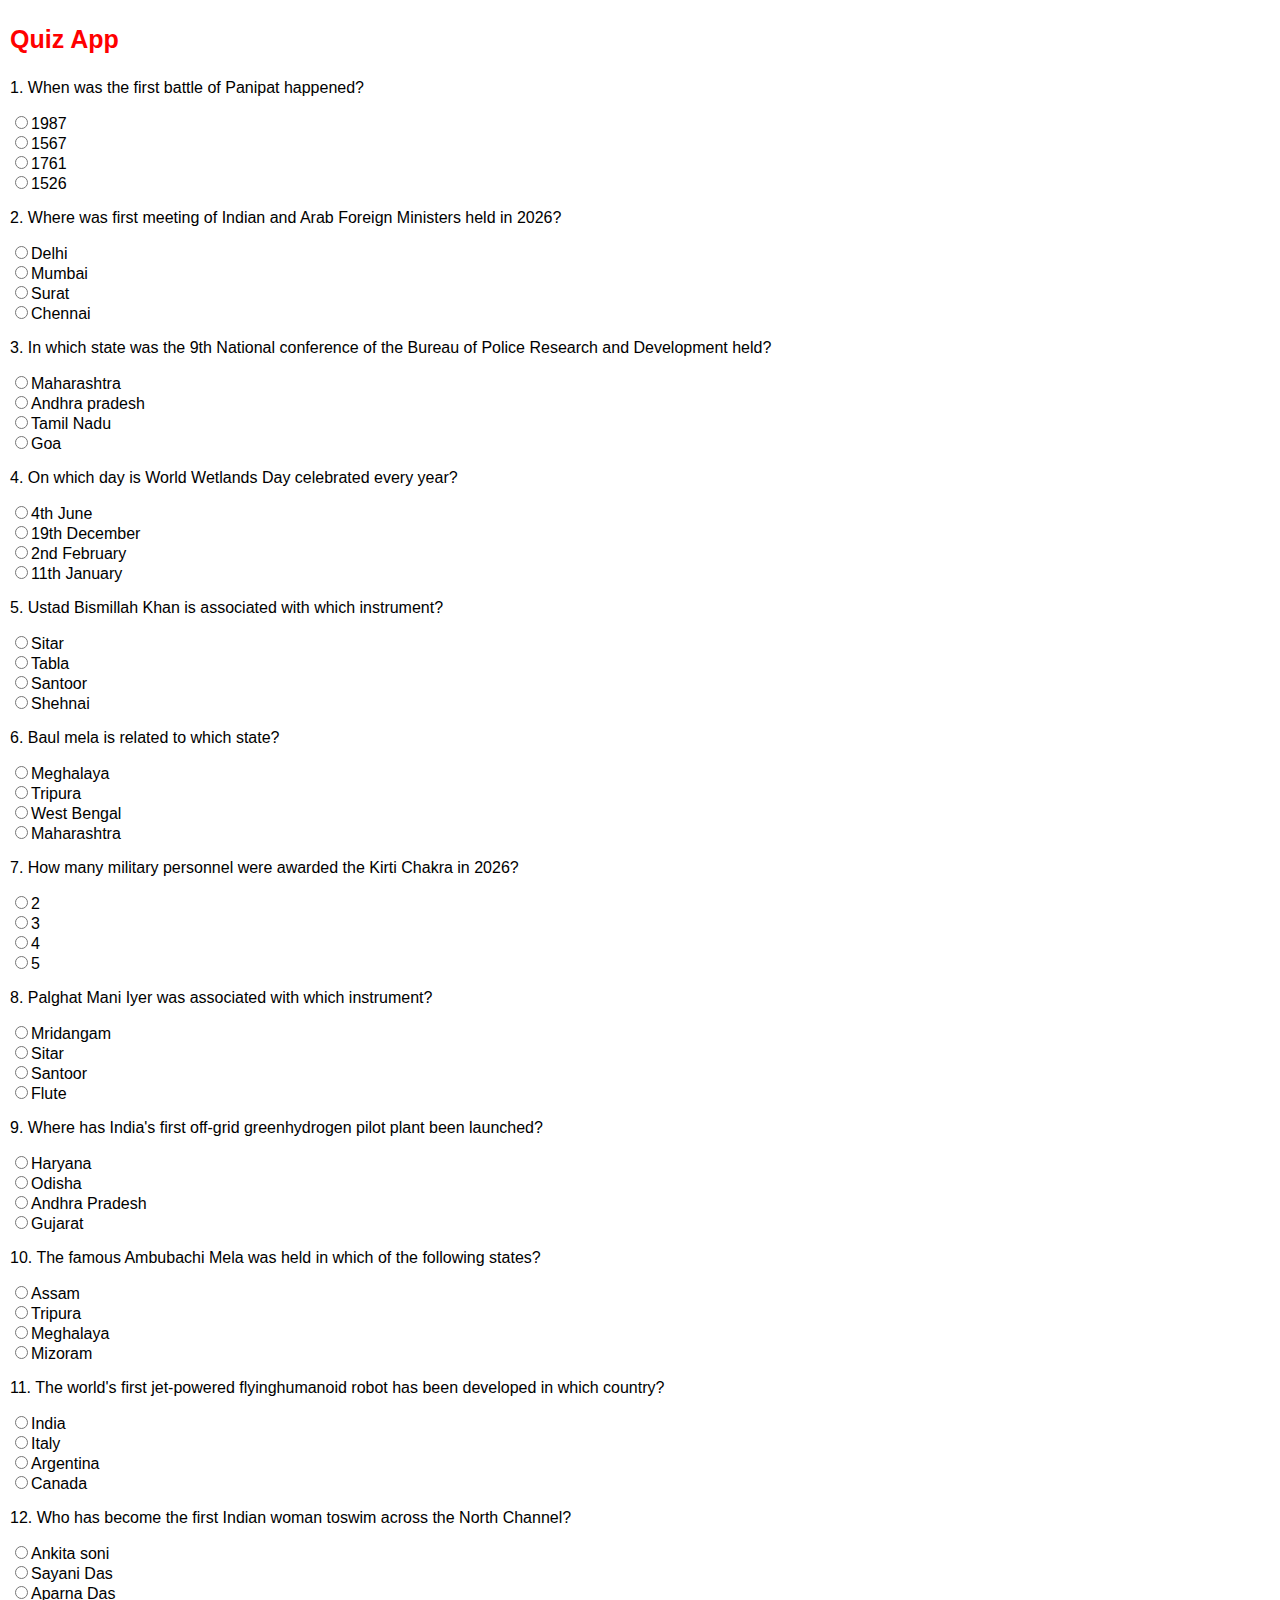
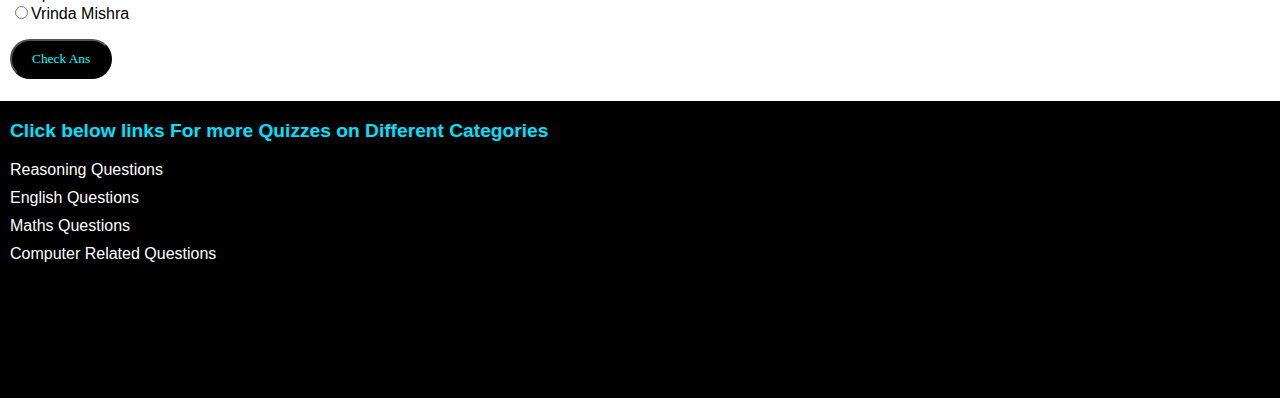
<file: html files/index.html>
<!DOCTYPE html>
<html lang="en">
<head>
    <meta charset="UTF-8">
    <meta name="viewport" content="width=device-width, initial-scale=1.0">
    <title>Quiz app</title>
    <link rel="stylesheet" href="../css file/quizstyle.css">
    <link rel="icon" href="../Images/favicon.ico">
</head>
<body>
    <h3>Quiz App</h3>
    <section class="container">
    
    </section>
    <button>Check Ans</button>
    <footer>
    <p>Click below links For more Quizzes on Different Categories </p>
    <ol>
        <li><a href="/html files/ReasoningQuiz.html">Reasoning Questions</a></li>
        <li><a href="/html files/EnglishQuiz.html">English Questions</a></li>
        <li><a href="/html files/MathQuiz.html">Maths Questions</a></li>
        <li><a href="/html files/ComputerQuiz.html">Computer Related Questions</a></li>
    </ol>
    </footer>
    <script src="../data/homepage.js"></script>
</body>
</html>
</file>
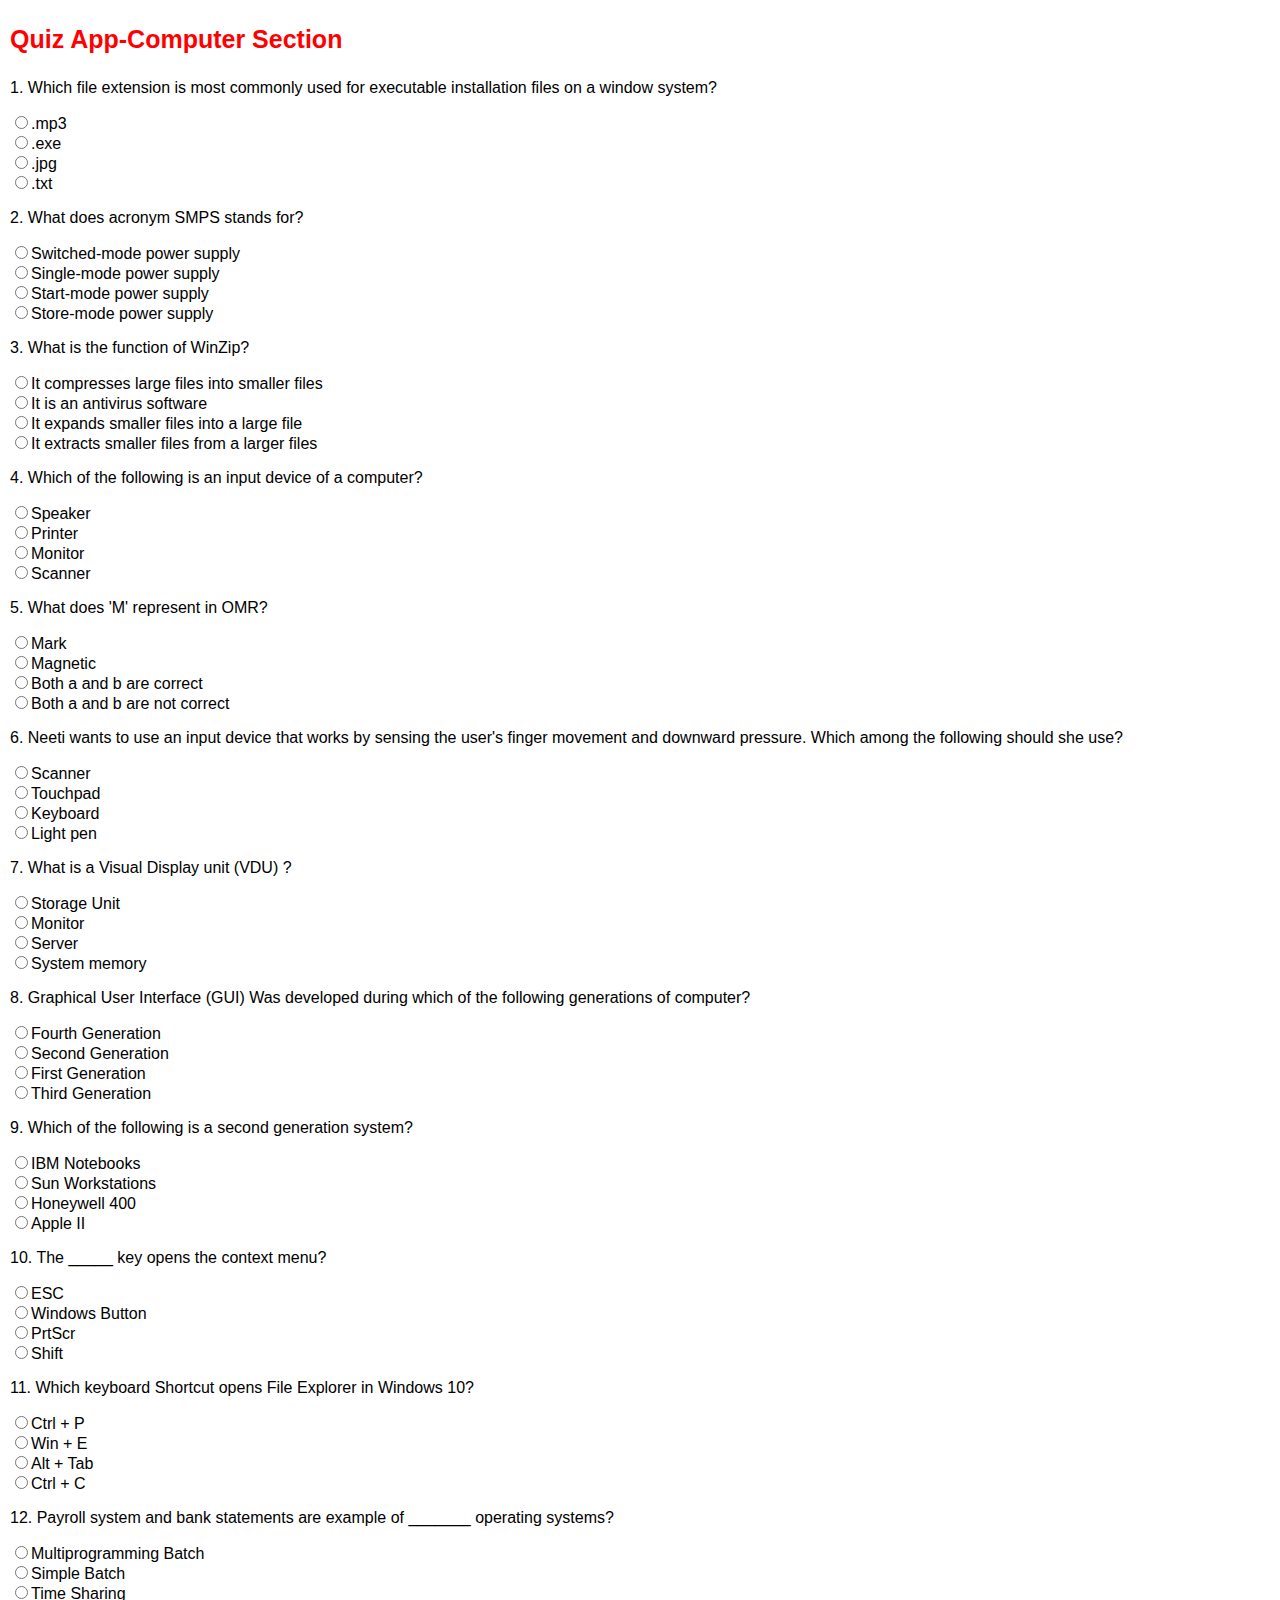
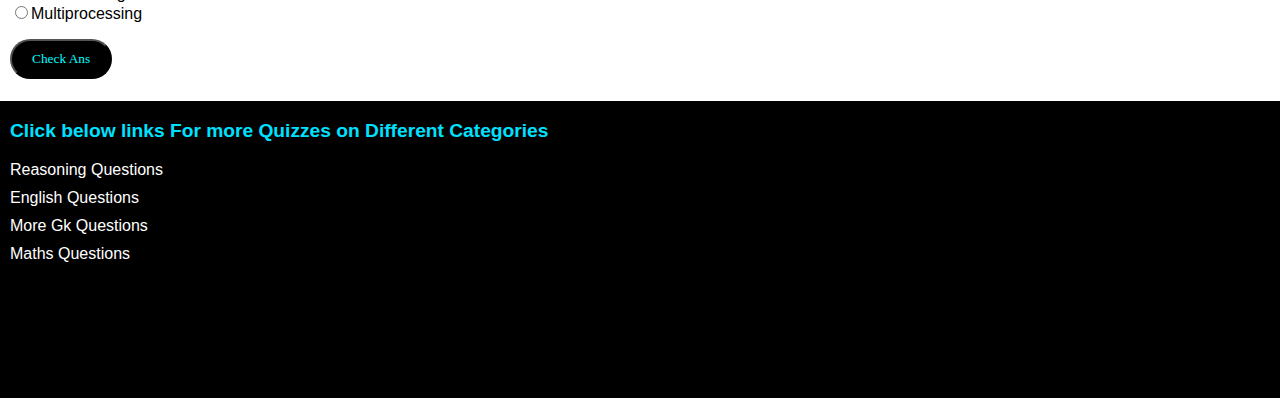
<file: html files/ComputerQuiz.html>
<!DOCTYPE html>
<html lang="en">
<head>
    <meta charset="UTF-8">
    <meta name="viewport" content="width=device-width, initial-scale=1.0">
    <title>Computer Quiz</title>
    <link rel="stylesheet" href="../css file/quizstyle.css">
    <link rel="icon" href="../Images/favicon.ico">
</head>
<body>
    <h3>Quiz App-Computer Section</h3>
    <section class="container">
    
    </section>
    <button>Check Ans</button>
    <footer>
    <p>Click below links For more Quizzes on Different Categories </p>
    <ol>
        <li><a href="../html files/ReasoningQuiz.html">Reasoning Questions</a></li>
        <li><a href="../html files/EnglishQuiz.html">English Questions</a></li>
        <li><a href="../html files/index.html">More Gk Questions</a></li>
        <li><a href="../html files/MathQuiz.html">Maths Questions</a></li>
    </ol>
    </footer>
    <script src="../data/computer.js"></script>
</body>
</html>
</file>
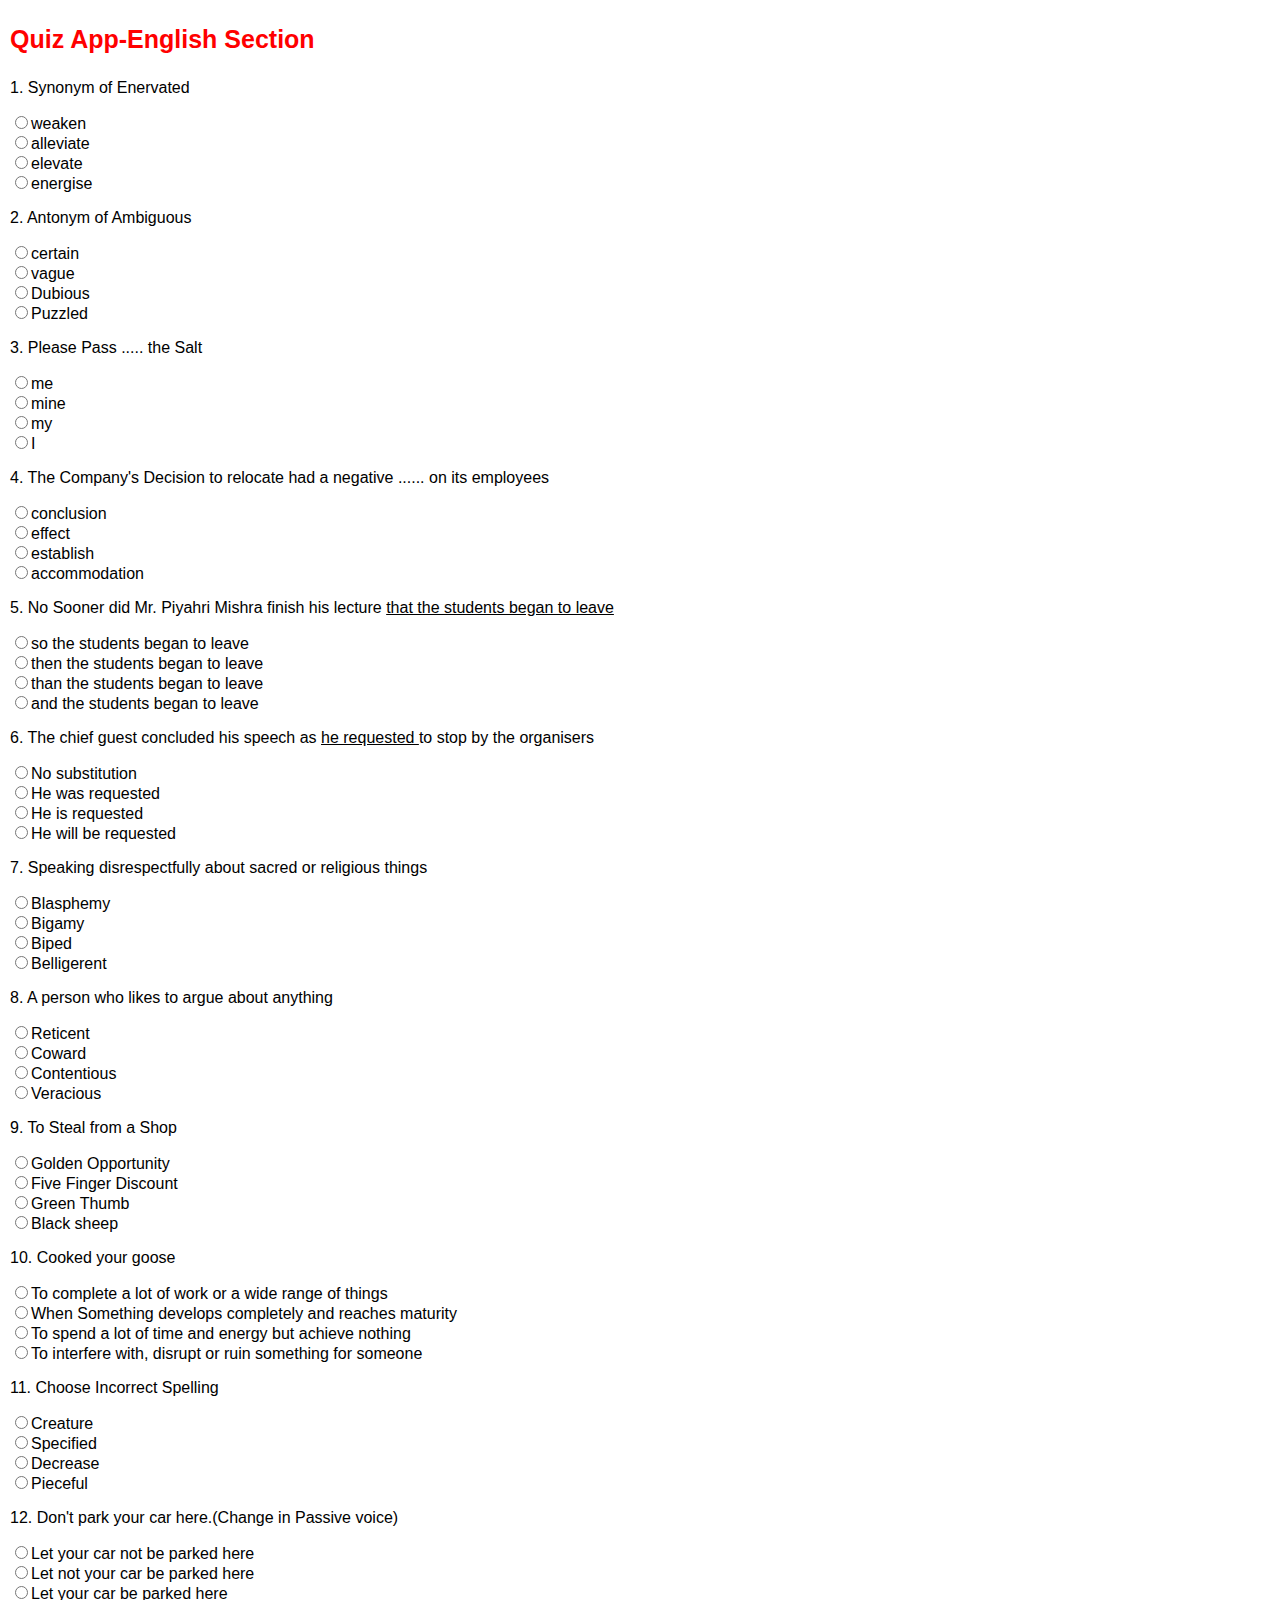
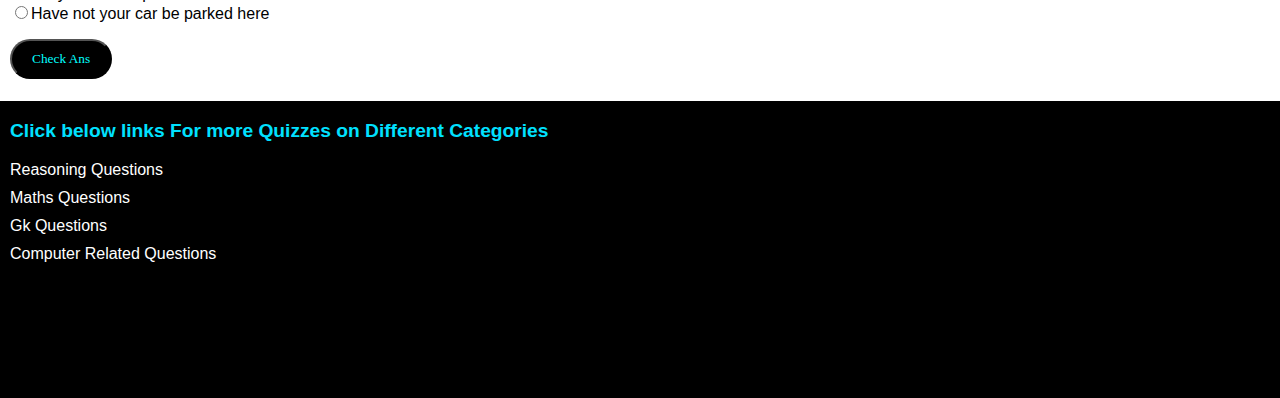
<file: html files/EnglishQuiz.html>
<!DOCTYPE html>
<html lang="en">
<head>
    <meta charset="UTF-8">
    <meta name="viewport" content="width=device-width, initial-scale=1.0">
    <title>English Quiz</title>
    <link rel="stylesheet" href="../css file/quizstyle.css">
    <link rel="icon" href="../Images/favicon.ico">
</head>
<body>
    <h3>Quiz App-English Section</h3>
     <section class="container">
    
    </section>
    <button>Check Ans</button>
    <footer>
    <p>Click below links For more Quizzes on Different Categories </p>
    <ol>
        <li><a href="../html files/ReasoningQuiz.html">Reasoning Questions</a></li>
        <li><a href="../html files/MathQuiz.html">Maths Questions</a></li>
        <li><a href="../html files/index.html">Gk Questions</a></li>
        <li><a href="../html files/ComputerQuiz.html">Computer Related Questions</a></li>
    </ol>
    </footer>
    <script src="../data/English.js"></script>
</body>
</html>
</file>
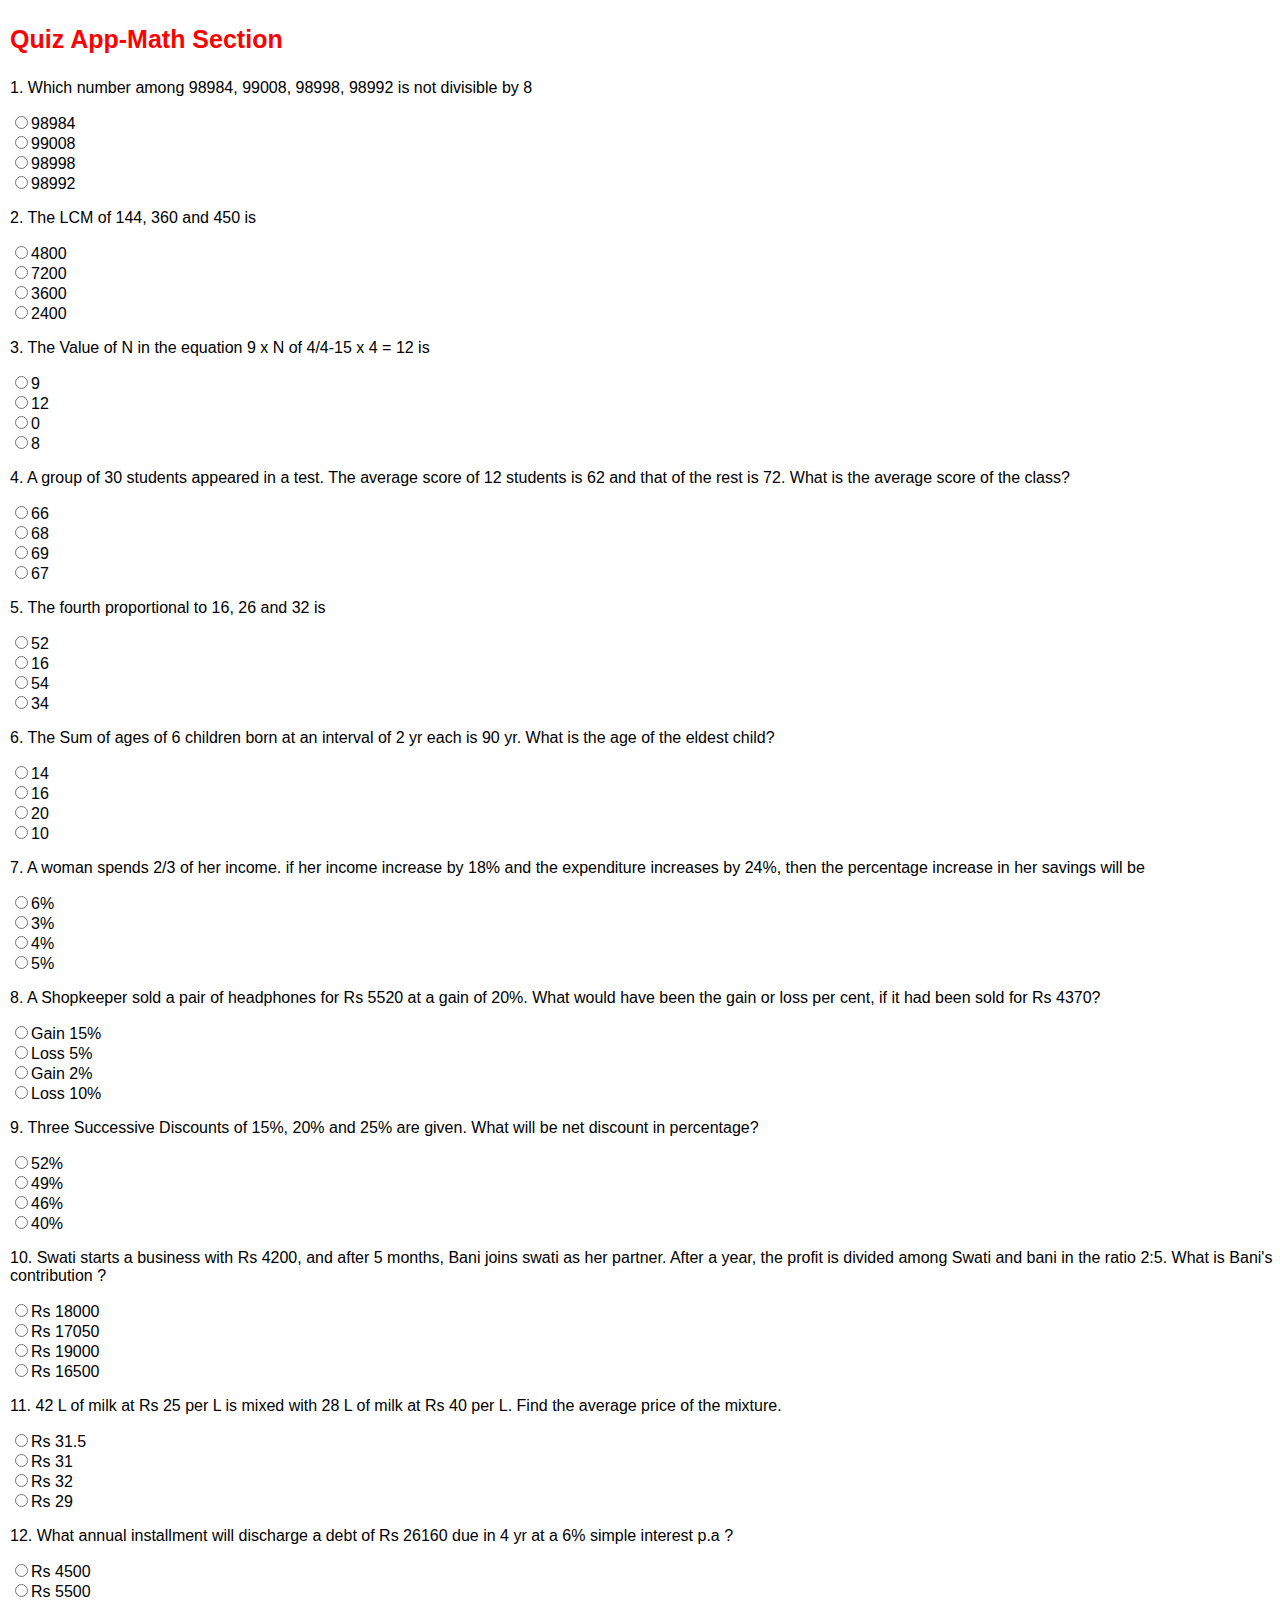
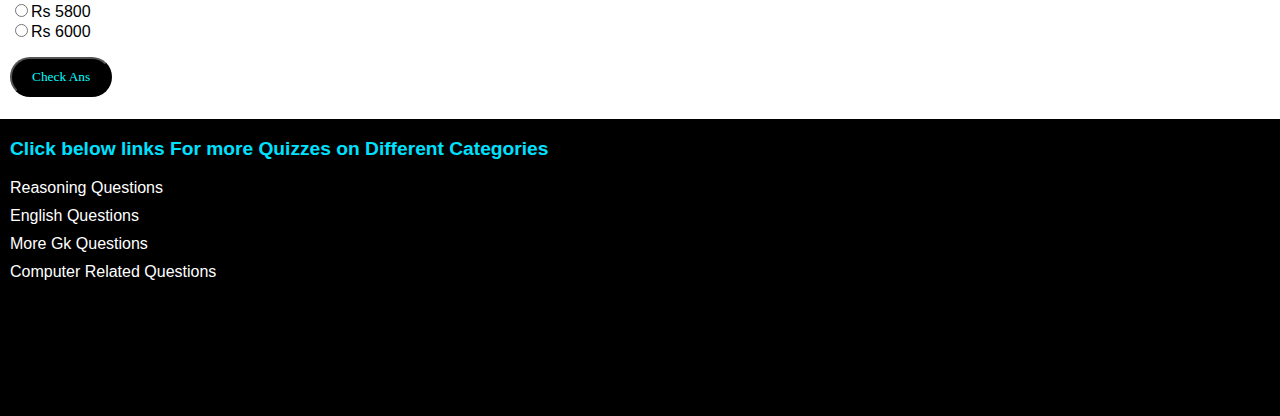
<file: html files/MathQuiz.html>
<!DOCTYPE html>
<html lang="en">
<head>
    <meta charset="UTF-8">
    <meta name="viewport" content="width=device-width, initial-scale=1.0">
    <title>Math Quiz</title>
    <link rel="stylesheet" href="../css file/quizstyle.css">
    <link rel="icon" href="../Images/favicon.ico">
</head>
<body>
    <h3>Quiz App-Math Section</h3>
    <section class="container">
    
    </section>
    <button>Check Ans</button>
    <footer>
    <p>Click below links For more Quizzes on Different Categories </p>
    <ol>
        <li><a href="../html files/ReasoningQuiz.html">Reasoning Questions</a></li>
        <li><a href="../html files/EnglishQuiz.html">English Questions</a></li>
        <li><a href="../html files/index.html">More Gk Questions</a></li>
        <li><a href="../html files/ComputerQuiz.html">Computer Related Questions</a></li>
    </ol>
    </footer>
    <script src="../data/Math.js"></script>
</body>
</html>
</file>
<file: css file/quizstyle.css>
body{
   background-color: rgb(255, 255, 255);
   margin: 0;
}
ol{
    list-style-type: none;
    padding: 0%;
}
li{
    margin-right: 20px;
}
.green{
    color:rgba(2, 178, 5, 0.745);
}
.red,h3{
    color:red;
}
h3{
    font-family:'Segoe UI', Tahoma, Geneva, Verdana, sans-serif;
    font-size:25px;
}
p,li{
    font-family:'Segoe UI', Tahoma, Geneva, Verdana, sans-serif;
    color:rgb(0, 0, 0);
}
section,footer{
    padding-left: 10px;
}
footer{
    border-top: 2px solid white;
    margin-top: 20px;
    background-color: black;
    height:33vh;
}
footer p{
    color:rgb(0, 225, 255);
    font-weight:bold;
    font-size: larger;
}
footer ol{
    display:flex;
    flex-direction: column;
    list-style: none;
}
footer li{
    margin-bottom: 10px;
}
footer a{
    text-decoration: none;
    color:rgb(255, 255, 255);
    
}
footer a:hover{
    color:aqua;
}
h3,button{
    margin-left:10px;
}
button{
    color:aqua;
    background-color: black;
    padding:10px 20px;
    font-family:cursive;
    border-radius:25px ;
}
p img{
    width:10vw;
    height:10vh;
}
li img{
    width:8vw;
    height:5vh;
}
@media screen and (max-width:500px){
    section ol{
    list-style-type: none;
    display:flex;
    flex-direction: column;
    padding: 0%;
    }
    p img{
    width:28vw;
    height:16vh;
}
li img{
    width:18vw;
    height:5vh;
}
    footer{
        height:37vh;
    }
}
@media screen and (max-width:900px) and (min-width:501px){
    p img{
    width:20vw;
    height:10vh;
}
    li img{
    width:18vw;
    height:5vh;
}
}
</file>
